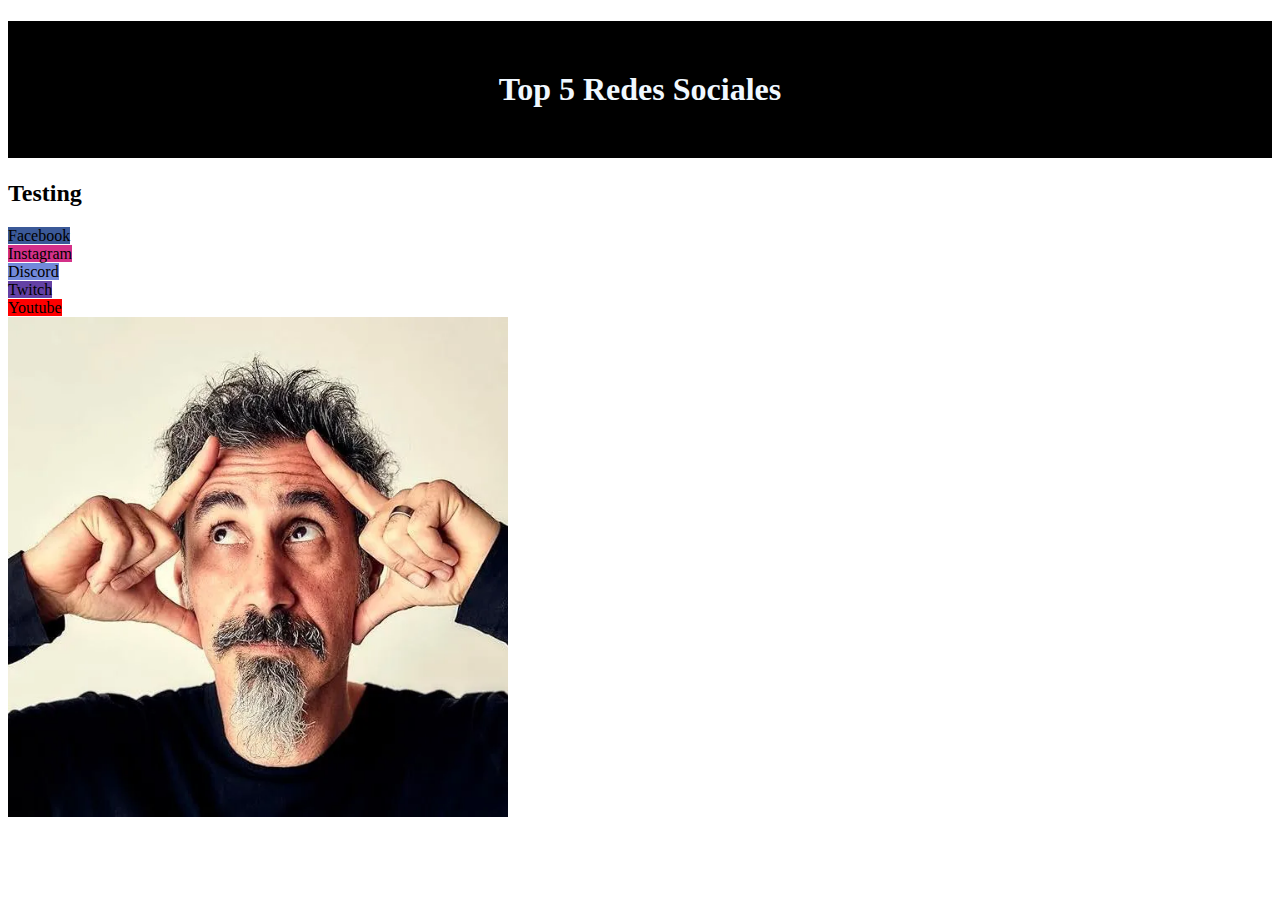
<file: index.html>
<!DOCTYPE html>
<html lang="en">

<head>
    <meta charset="UTF-8">
    <meta name="viewport" content="width=device-width, initial-scale=1.0">
    <link rel="stylesheet" href="styles.css">
    <title>Top 5</title>
</head>

<body>
    <header>
        <h1 id="Titulo">Top 5 Redes Sociales</h1>
        <h2>Testing</h2>
    </header>
    <main>
        <li id="facebook"><a href="https://www.facebook.com/">Facebook</a></li>
        <li id="instagram"><a href="https://www.instagram.com/">Instagram</a></li>
        <li id="discord"><a href="https://discord.com/">Discord</a></li>
        <li id="twitch"><a href="https://www.twitch.tv/">Twitch</a></li>
        <li id="youtube"><a href="https://www.youtube.com/">Youtube</a></li>
        <a href="https://es.wikipedia.org/wiki/Serj_Tankian"><img src="/images/serj-tankian-down-with-the-system.webp"
                alt="Serj Tankian"></a>
    </main>
    <footer>

    </footer>
</body>

</html>
</file>
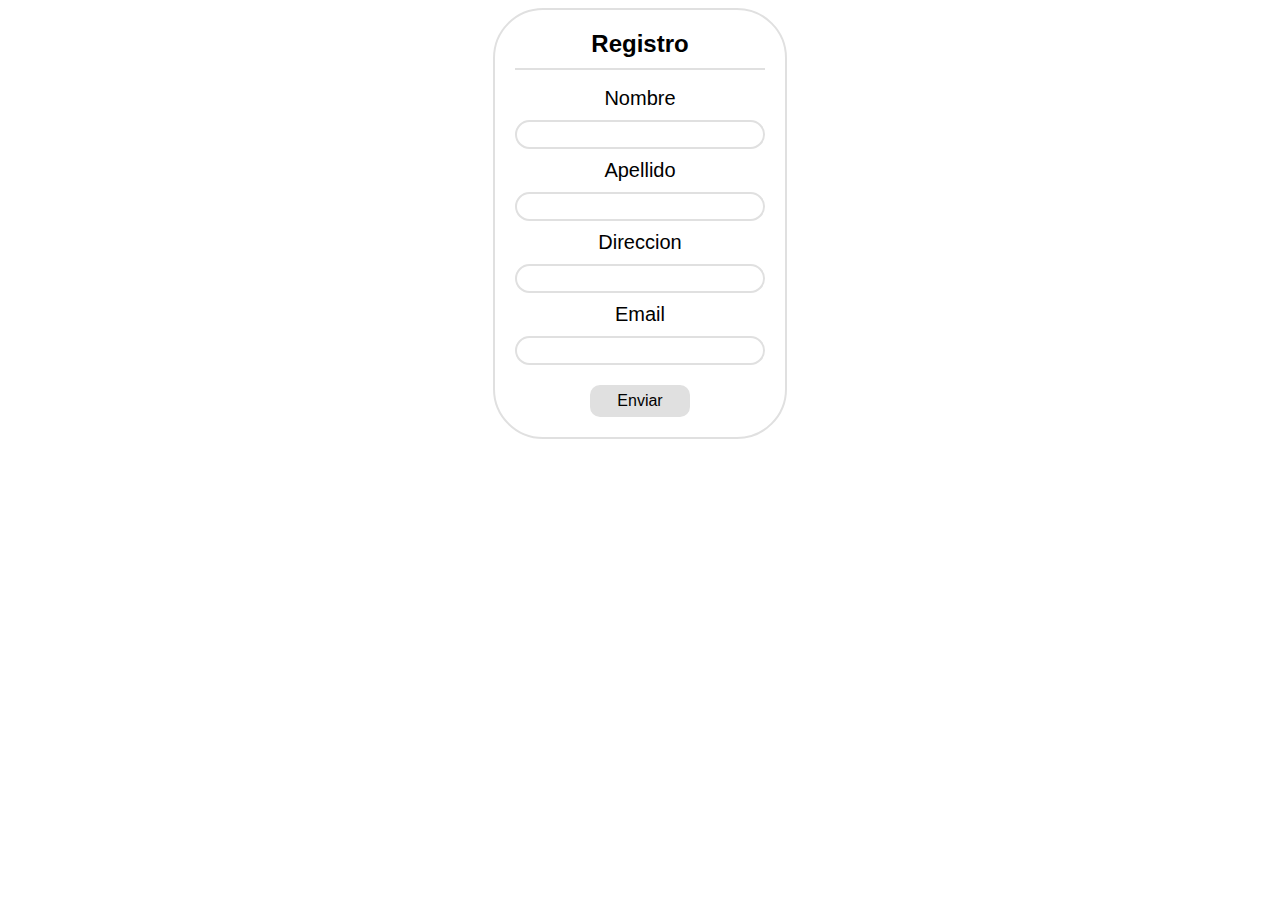
<file: form.html>
<!DOCTYPE html>
<html lang="en">

<head>
    <meta charset="UTF-8">
    <meta name="viewport" content="width=device-width, initial-scale=1.0">
    <link rel="stylesheet" href="form.css">
    <title>Document</title>
</head>

<body>
    <div id="formulario">
        <h2>Registro</h2>
        <form action="">
            <label class="info" for="">Nombre</label>
            <input type="text">
            <label class="info" for="">Apellido</label>
            <input type="text">
            <label class="info" for="">Direccion</label>
            <input type="text">
            <label class="info" for="">Email</label>
            <input type="text">
            <button id="boton">Enviar</button>
        </form>
    </div>
</body>

</html>
</file>
<file: styles.css>
/* h1 {

}

.subtitulo {

}

#titulo {

} */

h1 {
    color:aliceblue;
    background-color: black;
    text-align: center;
    padding: 50px;
}

a {
    color: black;
    text-decoration: none;
}

li {
    list-style-type: none;
}

#facebook a{
    background-color: #3b5998;
}

#instagram a{
    background-color: #D43089;
}

#discord a{
    background-color:  #7289da;
}

#twitch a{
    background-color: #6441a5;
}

#youtube a{
    background-color: #FF0000;
}

img {
    width: 500px;
}
</file>
<file: form.css>
/* h1 {
    display: inline;
    background-color: red;
}

h2 {
    display: inline;
} */

/* ol {
    list-style-type: none;
    display: flex;
    flex-direction: row;
    justify-content: space-between;
} */

#formulario {
    display: flex;
    flex-direction: column;
    width: 250px;
    margin: auto;
    border: 2px solid #e0e0e0;
    border-radius: 50px;
    padding: 20px;
}

form {
    display: flex;
    flex-direction: column;
}

#boton {
    width: 100px;
    margin: auto;
    margin-top: 20px;
    border: 2px solid #e0e0e0;
    border-radius: 10px;
    font-size: 16px;
    background-color: #e0e0e0;
    color: black;
    padding: 5px;
}

h2 {
   text-align: center;
   padding-bottom: 10px;
   margin-top: 0px;
   margin-bottom: 7px;
   border-bottom: 2px solid #e0e0e0
}

.info {
    margin: 10px 0px;
    text-align: center;
    font-size: 20px;
}

* {
    font-family: 'Gill Sans', 'Gill Sans MT', Calibri, 'Trebuchet MS', sans-serif;
}

input {
    border: 2px solid #e0e0e0;
    padding: 5px;
    border-radius: 15px;
}
</file>
